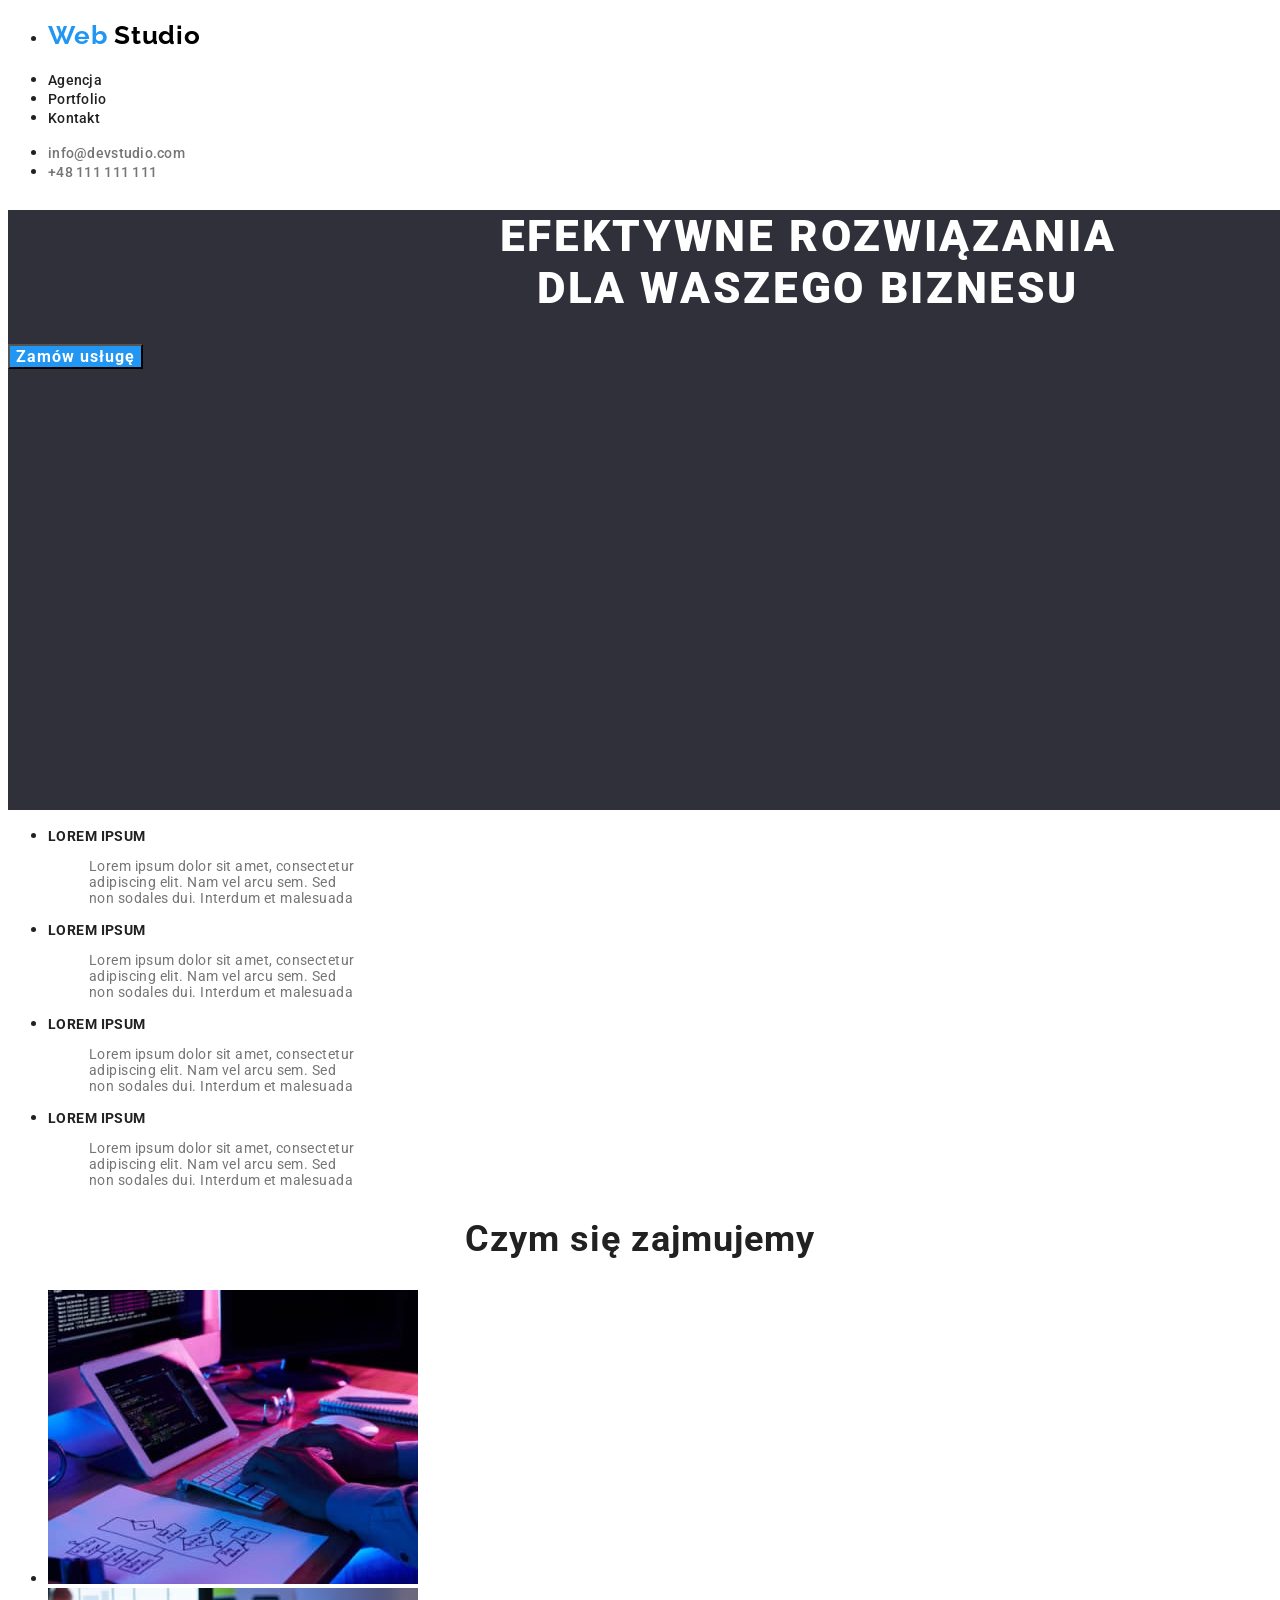
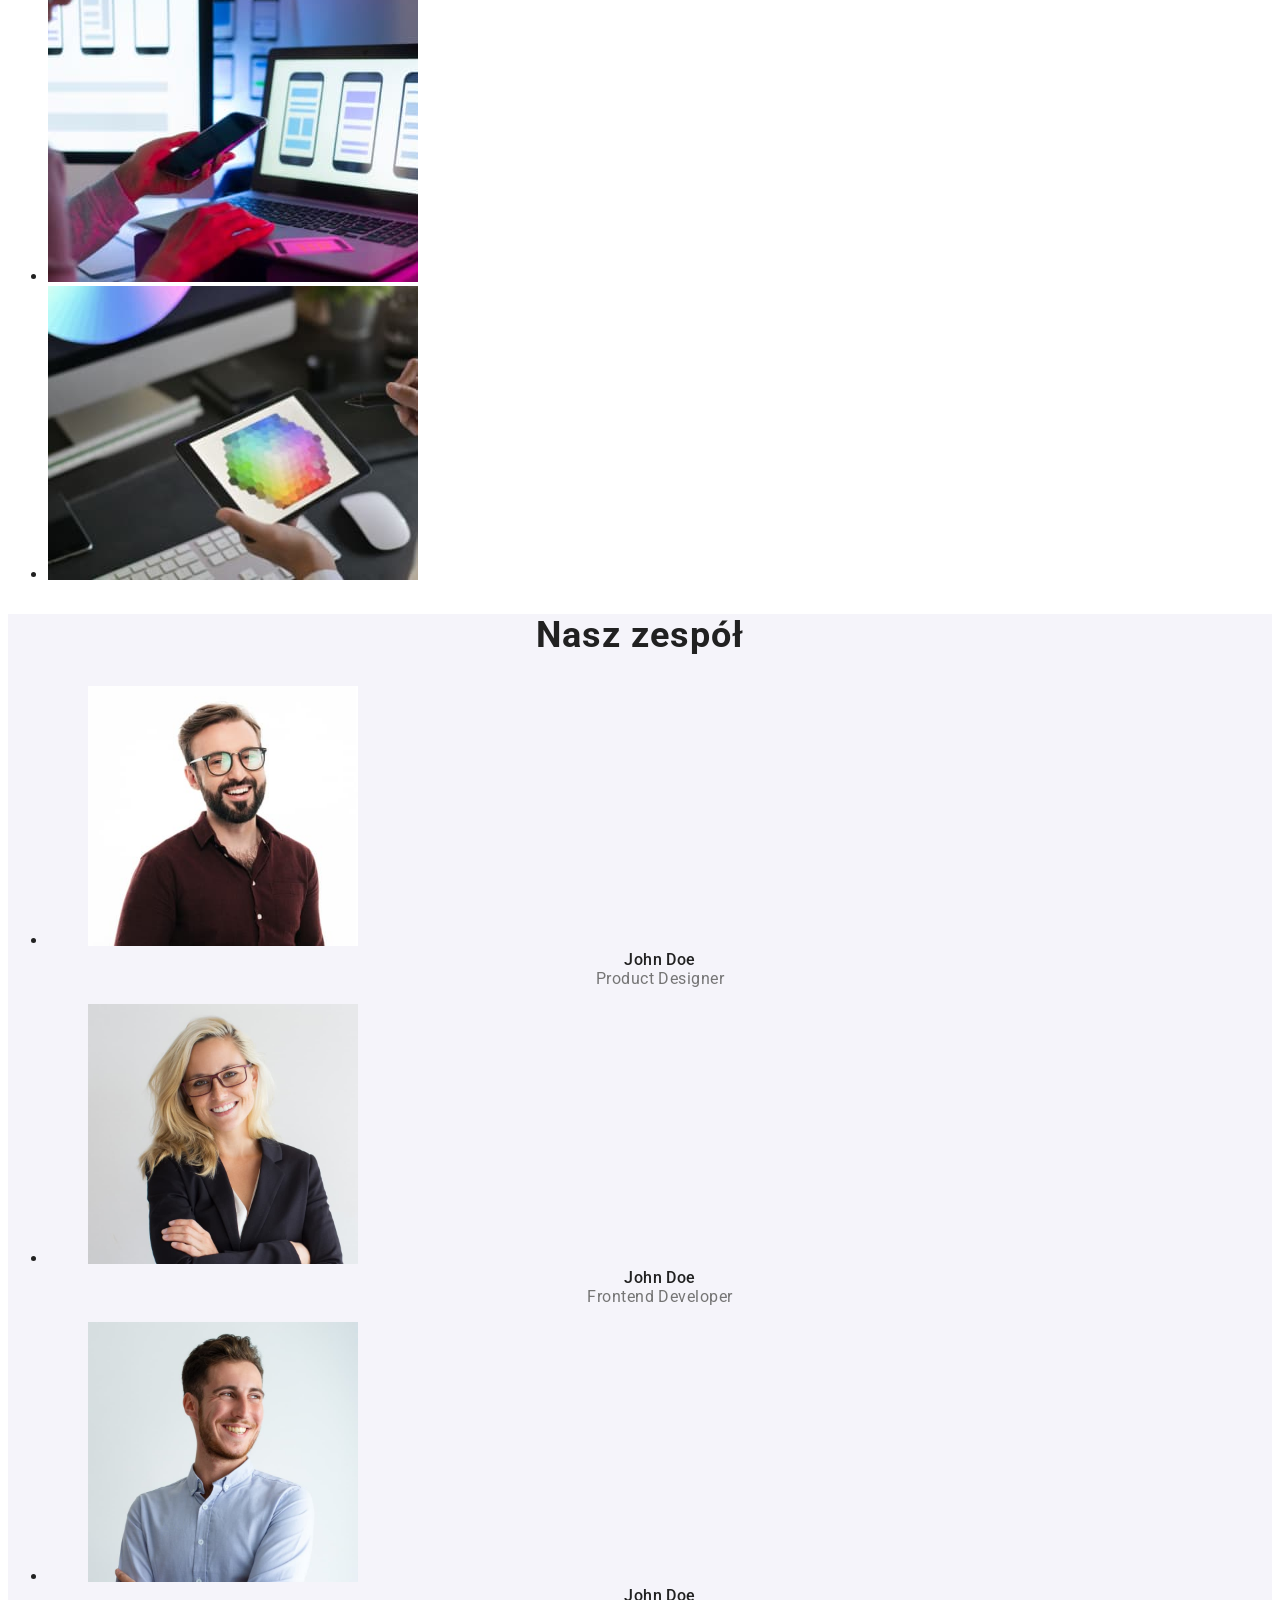
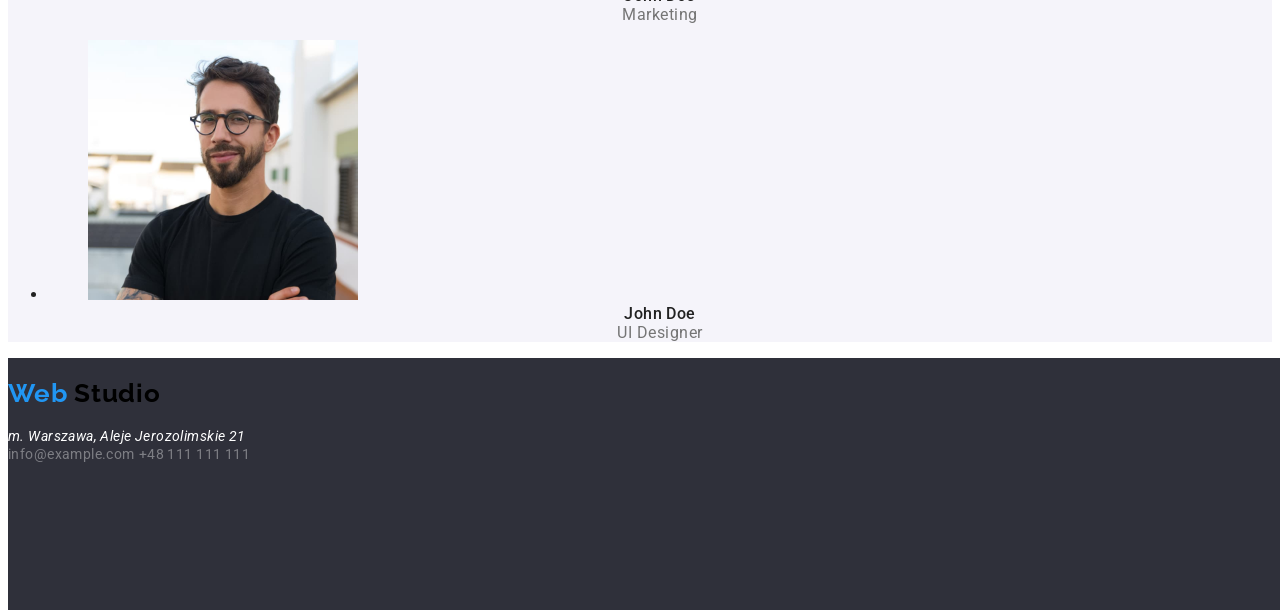
<file: index.html>
<!DOCTYPE html>
<html lang="pl">
  <head>
    <meta charset="UTF-8" />
    <meta http-equiv="X-UA-Compatible" content="IE=edge" />
    <meta name="viewport" content="width=device-width, initial-scale=1.0" />
    <title>Zadanie domowe #1</title>
    <link rel="stylesheet" href="css/styles.css" />
    <link rel="preconnect" href="https://fonts.googleapis.com" />
    <link rel="preconnect" href="https://fonts.gstatic.com" crossorigin />
    <link
      href="https://fonts.googleapis.com/css2?family=Raleway:wght@700&family=Roboto:wght@400;500;700;900&display=swap"
      rel="stylesheet"
    />
  </head>
  <body>
    <header>
      <nav>
        <ul>
          <li>
            <h2>
              <a href="index.html" class="logo">
                <span class="first-word">Web</span>
                <span class="second-word">Studio</span>
              </a>
            </h2>
          </li>
          <li><a href="/Agencja" class="nav">Agencja</a></li>
          <li><a href="portfolio.html" class="nav">Portfolio</a></li>
          <li><a href="/Kontakt" class="nav">Kontakt</a></li>
        </ul>
      </nav>
      <div>
        <ul>
          <li><a href="mailto:info@devstudio.com" class="contact">info@devstudio.com</a></li>
          <li><a href="tel:+48111111111" class="contact">+48 111 111 111</a></li>
        </ul>
      </div>
    </header>

    <main>
      <div class="title-background">
        <h1 class="title">EFEKTYWNE ROZWIĄZANIA<br />DLA WASZEGO BIZNESU</h1>
        <button type="button" class="button">Zamów usługę</button>
      </div>
      <div>
        <ul>
          <li>
            <h2 class="paragraf-title">LOREM IPSUM</h2>
            <pre class="paragraf">
            Lorem ipsum dolor sit amet, consectetur 
            adipiscing elit. Nam vel arcu sem. Sed 
            non sodales dui. Interdum et malesuada</pre
            >
          </li>

          <li>
            <h2 class="paragraf-title">LOREM IPSUM</h2>
            <pre class="paragraf">
            Lorem ipsum dolor sit amet, consectetur 
            adipiscing elit. Nam vel arcu sem. Sed 
            non sodales dui. Interdum et malesuada</pre
            >
          </li>
          <li>
            <h2 class="paragraf-title">LOREM IPSUM</h2>
            <pre class="paragraf">
            Lorem ipsum dolor sit amet, consectetur 
            adipiscing elit. Nam vel arcu sem. Sed 
            non sodales dui. Interdum et malesuada</pre
            >
          </li>
          <li>
            <h2 class="paragraf-title">LOREM IPSUM</h2>
            <pre class="paragraf">
            Lorem ipsum dolor sit amet, consectetur 
            adipiscing elit. Nam vel arcu sem. Sed 
            non sodales dui. Interdum et malesuada</pre
            >
          </li>
        </ul>
      </div>

      <section>
        <h2 class="section-title">Czym się zajmujemy</h2>
        <ul>
          <li>
            <img
              src="images/img.jpg"
              alt="Ręce mężczyzny, który używa klawiatury"
              width="370"
              height="294"
            />
          </li>

          <li>
            <img
              src="images/img_(1).jpg"
              alt="Kobieta pracująca przy komputerze, która dodatkowo trzyma w ręce telefon"
              width="370"
              height="294"
            />
          </li>

          <li>
            <img
              src="images/box_3.jpg"
              alt="Tablet z kolorowym obrazkiem na wyświetlaczu"
              width="370"
              height="294"
            />
          </li>
        </ul>
      </section>

      <section class="section-background">
        <h2 class="section-title">Nasz zespół</h2>

        <ul>
          <li>
            <figure>
              <img
                src="images/john_doe.jpg"
                alt="Zdjęcie Product Designera"
                width="270"
                height="260"
              />
              <figcaption>
                <span class="signature-name">John Doe</span>
                <span class="signature-job">Product Designer</span>
              </figcaption>
            </figure>
          </li>

          <li>
            <figure>
              <img
                src="images/frontend_developer.jpg"
                alt="Zdjęcie Frontend Developera"
                width="270"
                height="260"
              />
              <figcaption>
                <span class="signature-name">John Doe</span>
                <span class="signature-job">Frontend Developer</span>
              </figcaption>
            </figure>
          </li>

          <li>
            <figure>
              <img
                src="images/marketing.jpg"
                alt="Zdjęcie Pracownika Marketingu"
                width="270"
                height="260"
              />
              <figcaption>
                <span class="signature-name">John Doe</span>
                <span class="signature-job">Marketing</span>
              </figcaption>
            </figure>
          </li>

          <li>
            <figure>
              <img
                src="images/UI_Designer.jpg"
                alt="Zdjęcie UI Designera"
                width="270"
                height="260"
              />
              <figcaption>
                <span class="signature-name">John Doe</span>
                <span class="signature-job">UI Designer</span>
              </figcaption>
            </figure>
          </li>
        </ul>
      </section>
    </main>

    <footer>
      <h2>
        <a href="index.html" class="logo">
          <span class="first-word">Web</span>
          <span class="second-word">Studio</span>
        </a>
      </h2>
      <address class="address">m. Warszawa, Aleje Jerozolimskie 21</address>
      <a href="mailto:info@example.com" class="footer-contact">info@example.com</a>
      <a href="tel:+48111111111" class="footer-contact">+48 111 111 111</a>
    </footer>
  </body>
</html>
</file>
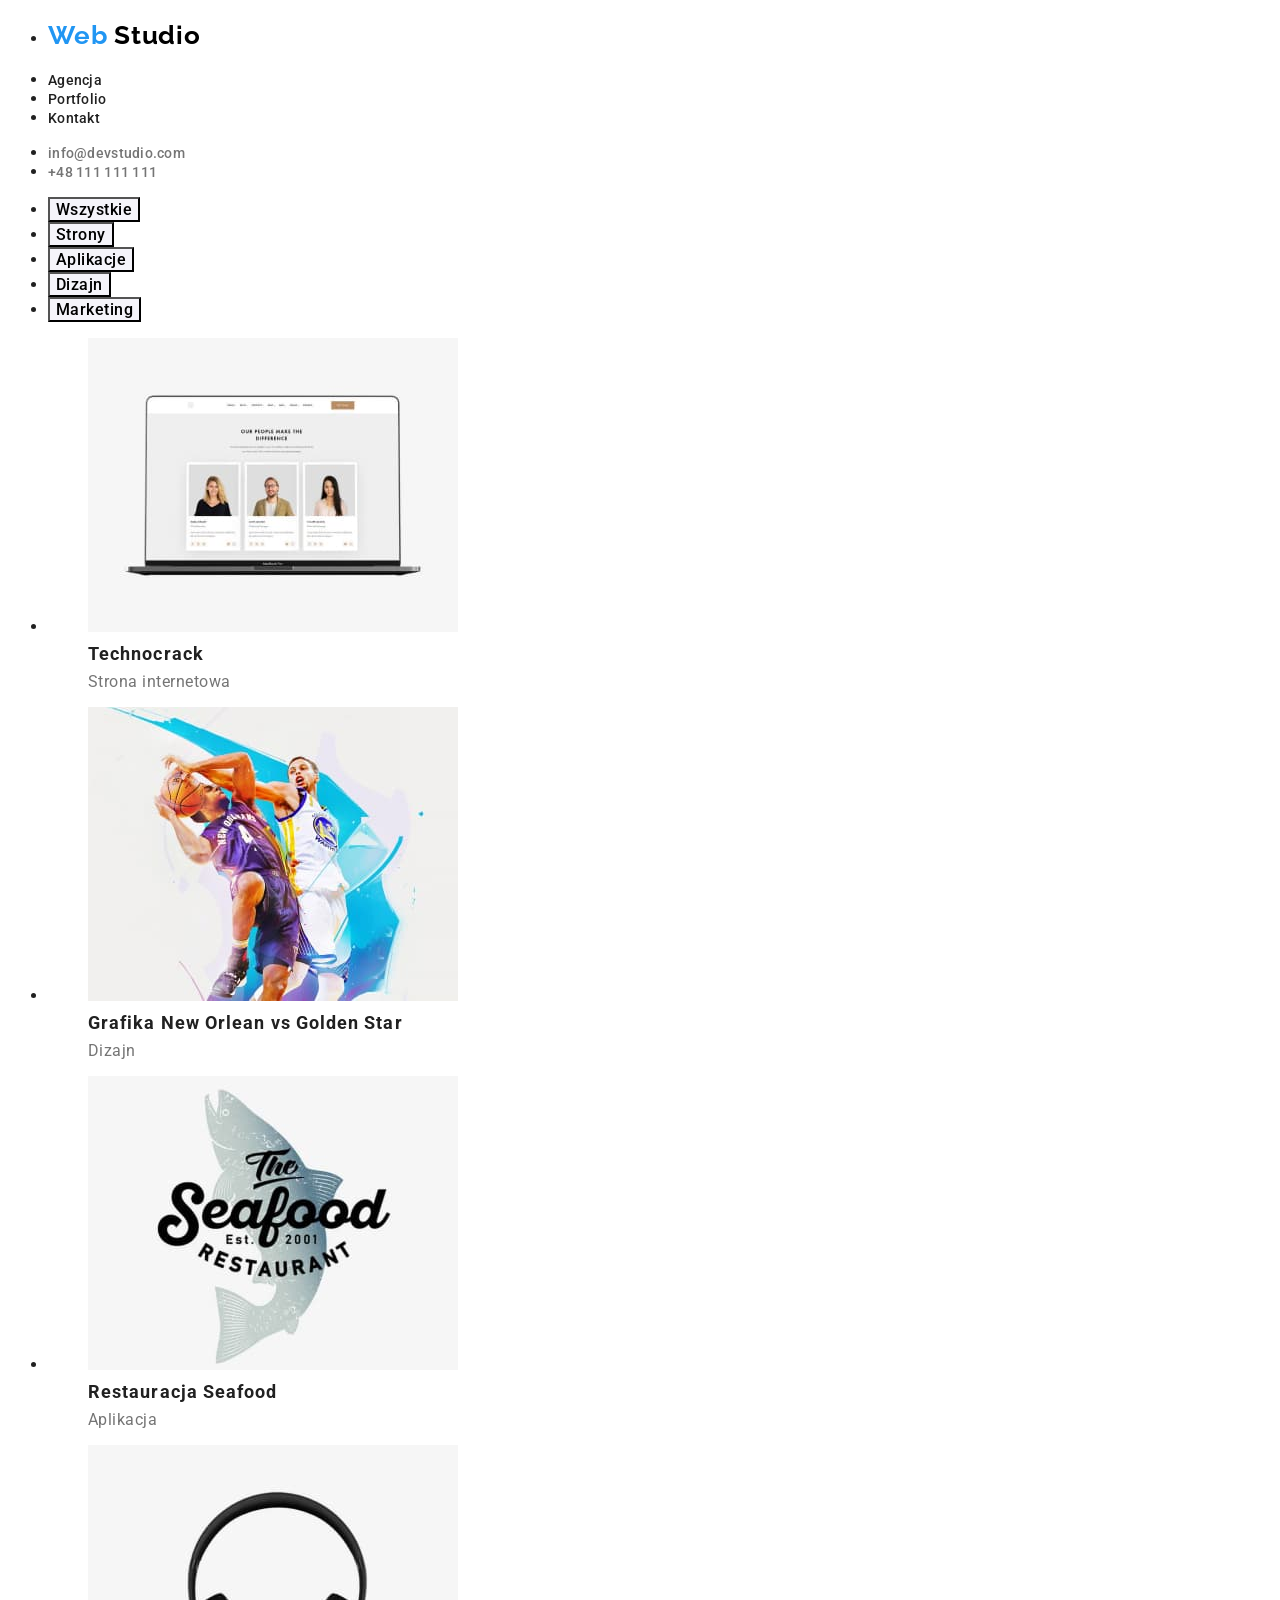
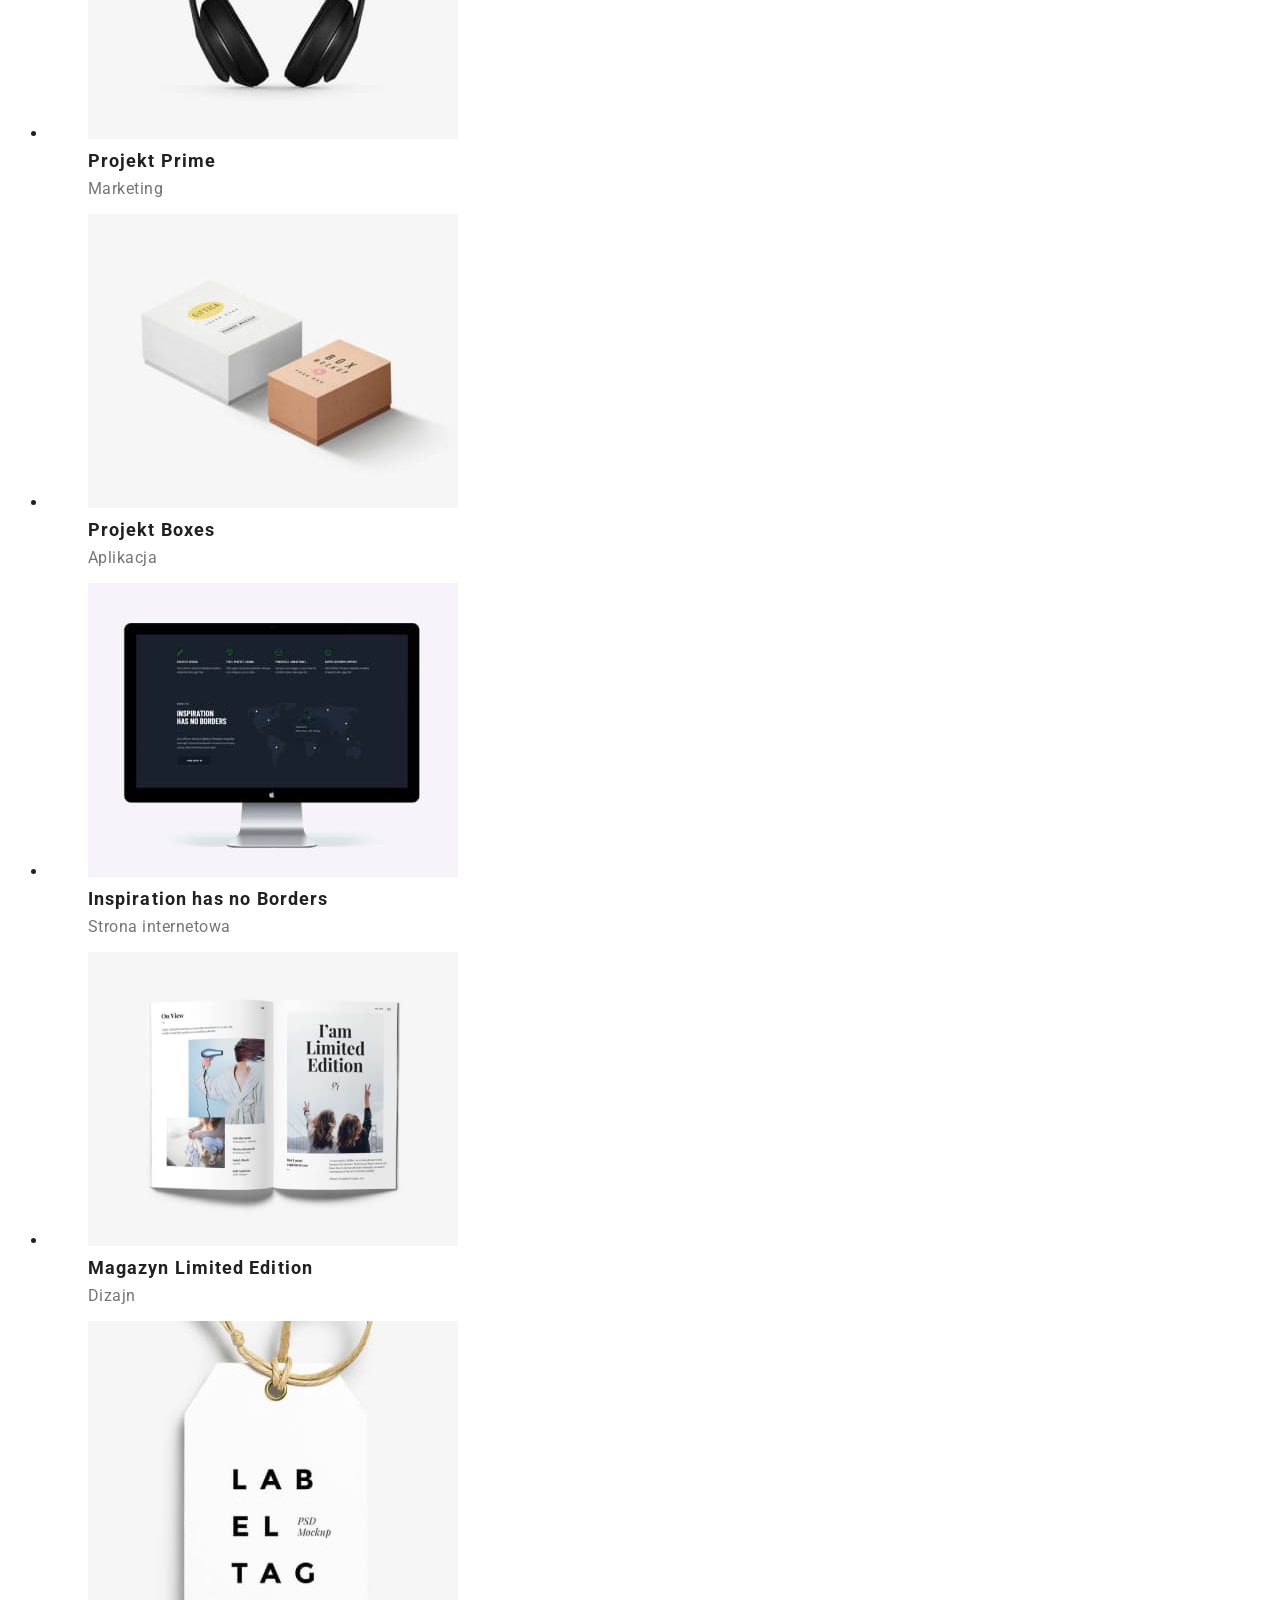
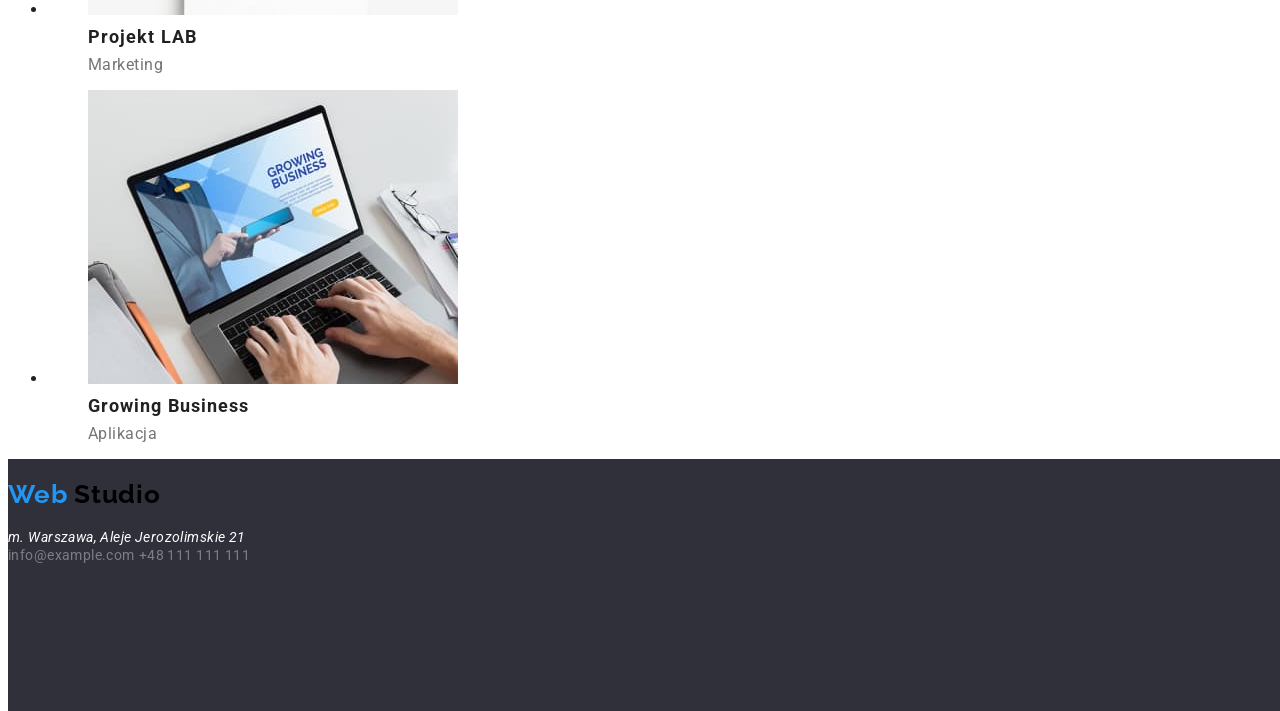
<file: portfolio.html>
<!DOCTYPE html>
<html lang="pl">
  <head>
    <meta charset="UTF-8" />
    <meta http-equiv="X-UA-Compatible" content="IE=edge" />
    <meta name="viewport" content="width=device-width, initial-scale=1.0" />
    <title>Zadanie domowe #2</title>
    <link rel="stylesheet" href=css/styles.css>
    <link rel="preconnect" href="https://fonts.googleapis.com" />
    <link rel="preconnect" href="https://fonts.gstatic.com" crossorigin />
    <link
      href="https://fonts.googleapis.com/css2?family=Raleway:wght@700&family=Roboto:wght@400;500;700;900&display=swap"
      rel="stylesheet"
    />
  </head>
  <body>
    <header>
      <nav>
        <ul>
          <li>
            <h2>
              <a href="index.html" class="logo">
                <span class="first-word">Web</span>
                <span class="second-word">Studio</span>
              </a>
            </h2>
          </li>
          <li><a href="/Agencja" class="nav">Agencja</a></li>
          <li><a href="portfolio.html" class="nav">Portfolio</a></li>
          <li><a href="/Kontakt" class="nav">Kontakt</a></li>
        </ul>
      </nav>
      <div>
        <ul>
          <li><a href="mailto:info@devstudio.com" class="contact">info@devstudio.com</a></li>
          <li><a href="tel:+48111111111" class="contact">+48 111 111 111</a></li>
        </ul>
      </div>
    </header>
    <main>
      <div>
        <ul>
          <li><button type="button" class="buttons">Wszystkie</button></li>
          <li><button type="button" class="buttons">Strony</button></li>
          <li><button type="button" class="buttons">Aplikacje</button></li>
          <li><button type="button" class="buttons">Dizajn</button></li>
          <li><button type="button" class="buttons">Marketing</button></li>
        </ul>
      </div>

      <div>
        <ul>
          <li>
            <figure>
              <img
                src="images/technocrack.jpg"
                alt="Widok przykładowej strony na laptopie"
                width="370"
                height="294"
              />
              <figcaption>
                <span class="image-signature">Technocrack</span>
                <span class="image-type">Strona internetowa</span>
              </figcaption>
            </figure>
          </li>

          <li>
            <figure>
              <img
                src="images/grafika_new_orlean_vs_golden_star.jpg"
                alt="Koszykarze"
                width="370"
                height="294"
              />
              <figcaption>
                <span class="image-signature">Grafika New Orlean vs Golden Star</span>
                <span class="image-type"> Dizajn</span>
              </figcaption>
            </figure>
          </li>

          <li>
            <figure>
              <img
                src="images/restauracja_seafood.jpg"
                alt="Logo restauracji przedstawiające rybę"
                width="370"
                height="294"
              />
              <figcaption>
                <span class="image-signature">Restauracja Seafood</span>
                <span class="image-type">Aplikacja</span>
              </figcaption>
            </figure>
          </li>

          <li>
            <figure>
              <img
                src="images/projekt_prime.jpg"
                alt="Czarne duże słuchawki bezprzewodowe na białym tle"
                width="370"
                height="294"
              />
              <figcaption>
                <span class="image-signature">Projekt Prime</span>
                <span class="image-type">Marketing</span>
              </figcaption>
            </figure>
          </li>

          <li>
            <figure>
              <img
                src="images/projekt_boxes.jpg"
                alt="Dwa pudełka: białe i pomarańczowe na białym tle"
                width="370"
                height="294"
              />
              <figcaption>
                <span class="image-signature">Projekt Boxes</span>
                <span class="image-type">Aplikacja</span>
              </figcaption>
            </figure>
          </li>

          <li>
            <figure>
              <img
                src="images/inspiration_has_no_borders.jpg"
                alt="Monitor Mac z otwartą czarną stroną internetową"
                width="370"
                height="294"
              />
              <figcaption>
                <span class="image-signature">Inspiration has no Borders</span>
                <span class="image-type">Strona internetowa</span>
              </figcaption>
            </figure>
          </li>

          <li>
            <figure>
              <img
                src="images/magazyn_limited_edition.jpg"
                alt="Otwarta książka na białym tle"
                width="370"
                height="294"
              />
              <figcaption>
                <span class="image-signature">Magazyn Limited Edition</span>
                <span class="image-type">Dizajn</span>
              </figcaption>
            </figure>
          </li>

          <li>
            <figure>
              <img
                src="images/projekt_lab.jpg"
                alt="Biała metka wisząca na sznurku"
                width="370"
                height="294"
              />
              <figcaption>
                <span class="image-signature">Projekt LAB</span>
                <span class="image-type">Marketing</span>
              </figcaption>
            </figure>
          </li>

          <li>
            <figure>
              <img
                src="images/growing_business.jpg"
                alt="Ręce pracującego na laptopie mężczyzny"
                width="370"
                height="294"
              />
              <figcaption>
                <span class="image-signature">Growing Business</span>
                <span class="image-type">Aplikacja</span>
              </figcaption>
            </figure>
          </li>
        </ul>
      </div>
    </main>
    <footer>
      <h2>
        <a href="index.html" class="logo">
          <span class="first-word">Web</span>
          <span class="second-word">Studio</span>
        </a>
      </h2>
      <address class="address">m. Warszawa, Aleje Jerozolimskie 21</address>
      <a href="mailto:info@example.com" class="footer-contact">info@example.com</a>
      <a href="tel:+48111111111" class="footer-contact">+48 111 111 111</a>
    </footer>
  </body>
</html>
</file>
<file: css/styles.css>
body {
  background-color: #ffffff;
  font-family: 'Roboto', sans-serif;
  font-family: 'Raleway', sans-serif;
  color: #212121;
}

header {
  background-color: #ffffff;
}

.title-background {
  background-color: #2f303a;
  box-sizing: border-box;

  width: 1600px;
  height: 600px;
}

.logo {
  font-family: Raleway;
  font-size: 26px;
  font-weight: 700;
  line-height: 1, 19230769;
  letter-spacing: 0.03em;
  text-align: left;
  text-decoration: none;
}

.first-word {
  color: #2196f3;
}

.second-word {
  color: #000000;
}
.nav {
  font-family: Roboto;
  font-size: 14px;
  font-weight: 500;
  line-height: 1, 14285714;
  letter-spacing: 0.02em;
  text-align: left;
  text-decoration: none;
  color: #212121;
}

.nav:hover,
.nav:focus {
  color: #2196f3;
  text-decoration: none;
}

.contact {
  font-family: Roboto;
  font-size: 14px;
  font-weight: 500;
  line-height: 1, 14285714;
  letter-spacing: 0.02em;
  text-align: left;
  text-decoration: none;
  color: #757575;
}
.contact:hover,
.contact:focus {
  color: #2196f3;
  text-decoration: none;
}

.title {
  font-family: Roboto;
  font-size: 44px;
  font-weight: 900;
  line-height: 1, 36363636;
  letter-spacing: 0.06em;
  text-align: center;
  color: #ffffff;
}

.button {
  font-family: Roboto;
  font-size: 16px;
  font-weight: 700;
  line-height: 1, 875;
  letter-spacing: 0.06em;
  text-align: center;
  color: #ffffff;
  cursor: pointer;
  background-color: #2196f3;
}

.paragraf-title {
  font-family: Roboto;
  font-size: 14px;
  font-weight: 700;
  line-height: 1, 14285714;
  letter-spacing: 0.03em;
  text-align: left;
}

.paragraf {
  font-family: Roboto;
  font-size: 14px;
  font-weight: 400;
  line-height: 1, 71428571;
  letter-spacing: 0.03em;
  text-align: left;
  color: #757575;
}

.section-background {
  background-color: #f5f4fa;
}
.section-title {
  font-family: Roboto;
  font-size: 36px;
  font-weight: 700;
  line-height: 1, 16666667;
  letter-spacing: 0.03em;
  text-align: center;
}

.signature-name {
  font-family: Roboto;
  font-size: 16px;
  font-weight: 500;
  line-height: 1, 1875;
  letter-spacing: 0.03em;
  text-align: center;
  display: block;
}

.signature-job {
  font-family: Roboto;
  font-size: 16px;
  font-weight: 400;
  line-height: 1, 875;
  letter-spacing: 0.03em;
  text-align: center;
  color: #757575;
  display: block;
}

.address {
  color: #ffffff;
  font-family: Roboto;
  font-size: 14px;
  font-weight: 400;
  line-height: 1, 71428571;
  letter-spacing: 0.03em;
  text-align: left;
}

.buttons {
  font-family: Roboto;
  font-size: 16px;
  font-weight: 500;
  line-height: 1, 625;
  letter-spacing: 0.03em;
  text-align: center;
  cursor: pointer;
  background-color: #f5f4fa;
}

.buttons:hover,
.buttons:focus {
  color: #ffffff;
  background-color: #2196f3;
}

.image-signature {
  font-family: Roboto;
  font-size: 18px;
  font-weight: 700;
  line-height: 2;
  letter-spacing: 0.06em;
  text-align: left;
  display: block;
}

.image-type {
  font-family: Roboto;
  font-size: 16px;
  font-weight: 400;
  line-height: 1, 875;
  letter-spacing: 0.03em;
  text-align: left;
  color: #757575;
  display: block;
}

.footer-contact {
  font-family: Roboto;
  font-size: 14px;
  font-weight: 400;
  line-height: 1, 71428571; /* czy trzeba jakoś zaokrąglać mnożnik? */
  letter-spacing: 0.03em;
  text-align: left;
  text-decoration: none;
  color: #ffffff60;
  /* nie wiem na jaki kolor ma zmieniać się kontakt po najechaniu kursorem C5 */
}

footer {
  background-color: #2f303a;
  position: absolute;
  width: 1600px;
  height: 252px;
}
</file>
